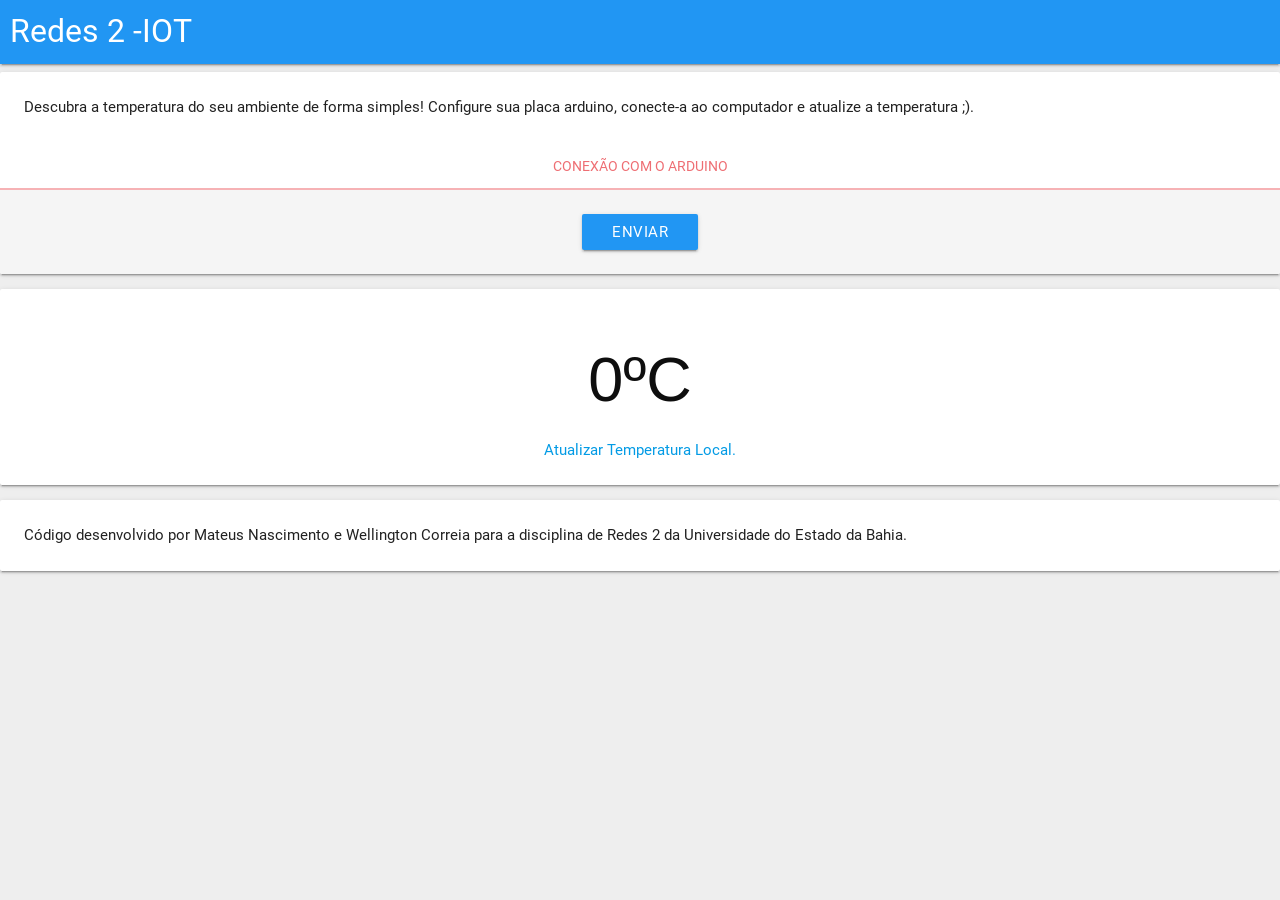
<file: www/index.html>
<!DOCTYPE html>
<html lang="en">
<head>
  <meta http-equiv="Content-Type" content="text/html; charset=UTF-8"/>
  <meta name="viewport" content="width=device-width, initial-scale=1, maximum-scale=1.0"/>
  <title>Redes 2 - IOT</title>
  <link href="css/materialize.css" type="text/css" rel="stylesheet" media="screen,projection"/>
  <link href="css/style.css" type="text/css" rel="stylesheet" media="screen,projection"/>
</head>
<body>
  <nav>
    <div class="nav-wrapper blue">
      <a href="#" class="brand-logo" style="margin-left: 10px;">Redes 2 -IOT</a>
    </div>
  </nav>
  <main>
    <div class="card"">
      <div class="card-content">
        <p>Descubra a temperatura do seu ambiente de forma simples! Configure sua placa arduino, conecte-a ao computador e atualize a temperatura ;).</p>
      </div>
      <div class="card-tabs">
        <ul class="tabs tabs-fixed-width">
          <li class="tab"><a class="active" href="#conexao">Conexão com o Arduino</a></li>
        </ul>
      </div>
      <div class="card-content grey lighten-4">
        <div id="conexao" align="center">
          <a class="waves-effect waves-light btn blue" onclick="conectarArduino()">Enviar</a>
        </div>
      </div>
    </div>
    <div class="card" align="center">
      <div class="card-content">
        <h1 id="temperatura">0ºC</h1>
        <a onclick="pegarTemperatura()">Atualizar Temperatura Local.</a>
      </div>
    </div>
    <div class="card">
      <div class="card-content">
        <p>Código desenvolvido por Mateus Nascimento e Wellington Correia para a disciplina de Redes 2 da Universidade do Estado da Bahia.</p>
      </div>
    </div>
  </main>
</body>

<script type="text/javascript" src="https://code.jquery.com/jquery-3.2.1.min.js"></script>
<script type="text/javascript" src="js/materialize.js"></script>
<script type="text/javascript" src="js/home.js"></script>
</html>
</file>
<file: www/css/style.css>
/* Custom Stylesheet */
/**
 * Use this file to override Materialize files so you can update
 * the core Materialize files in the future
 *
 * Made By MaterializeCSS.com
 */

body {
    overflow-x: hidden;
    width: auto;
    height: 100vh;
    background-color: #EEEEEE;
}

li a {
	color: #2196F3;
}

h1 {
	color: #0E0E0E;
	font-family: Arial, sans-serif;
	top: 0;
	right: 0;
}

.card .card-title {
  font-size: 100px;
  font-weight: 300;
}

.card .card-image .card-title {
  color: #fff;
  position: absolute;
  top: 0;
  right: 0;
  max-width: 100%;
  font-family: Arial, sans-serif;
}

.card .card-content .card-title {
  display: block;
  line-height: 32px;
  margin-bottom: 8px;
}
</file>
